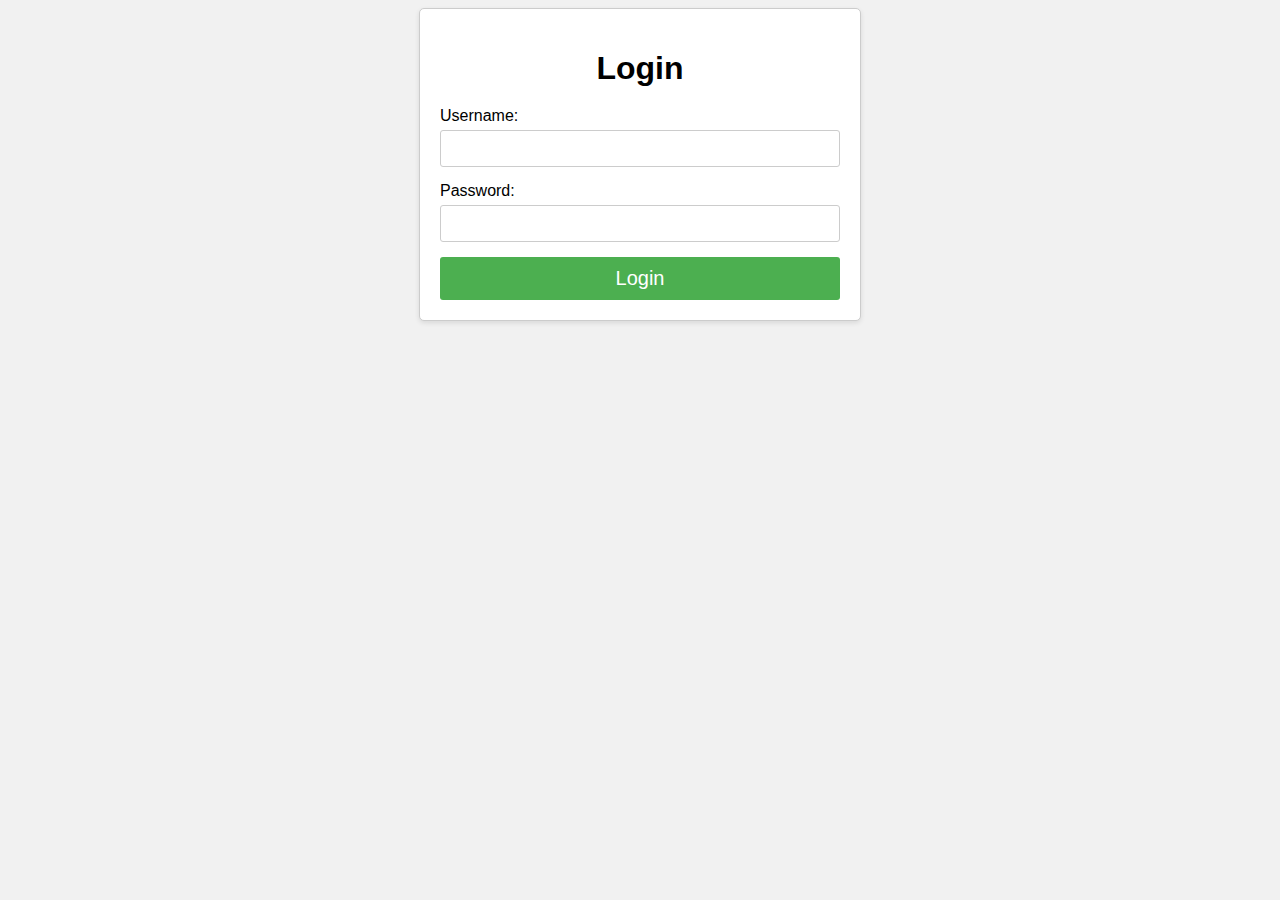
<file: index.html>
<!DOCTYPE html>
<html>
<head>
  <title>Login Page</title>
  <link rel="stylesheet" type="text/css" href="./styles.css">
</head>
<body>
  <div class="login-container">
    <h1>Login</h1>
    <form>
      <label for="username">Username:</label>
      <input type="text" id="username" name="username" required>
      <label for="password">Password:</label>
      <input type="password" id="password" name="password" required>
      <button id="submit">Login</button>
    </form>
  </div>
  <script src="./script.js"></script>
</body>
</html>
</file>
<file: styles.css>
body {
  font-family: Arial, sans-serif;
  background-color: #f1f1f1;
}

.login-container {
  max-width: 400px;
  margin: 0 auto;
  padding: 20px;
  background-color: #ffffff;
  border: 1px solid #ccc;
  border-radius: 5px;
  box-shadow: 0 2px 5px rgba(0, 0, 0, 0.1);
}

h1 {
  text-align: center;
  margin-bottom: 20px;
}

form {
  display: flex;
  flex-direction: column;
}

label {
  margin-bottom: 5px;
}

input[type="text"],
input[type="password"] {
  padding: 10px;
  margin-bottom: 15px;
  border: 1px solid #ccc;
  border-radius: 3px;
}



input[type="submit"]:hover {
  background-color: black;
  
}
#submit{
  padding: 10px;
  background-color: #4caf50;
  color: white;
  border: none;
  border-radius: 3px;
  cursor: pointer;
  font-size: 20px;
}

#submit:hover{
  background-color: #f1f1f1;
  color: black;
}
</file>
